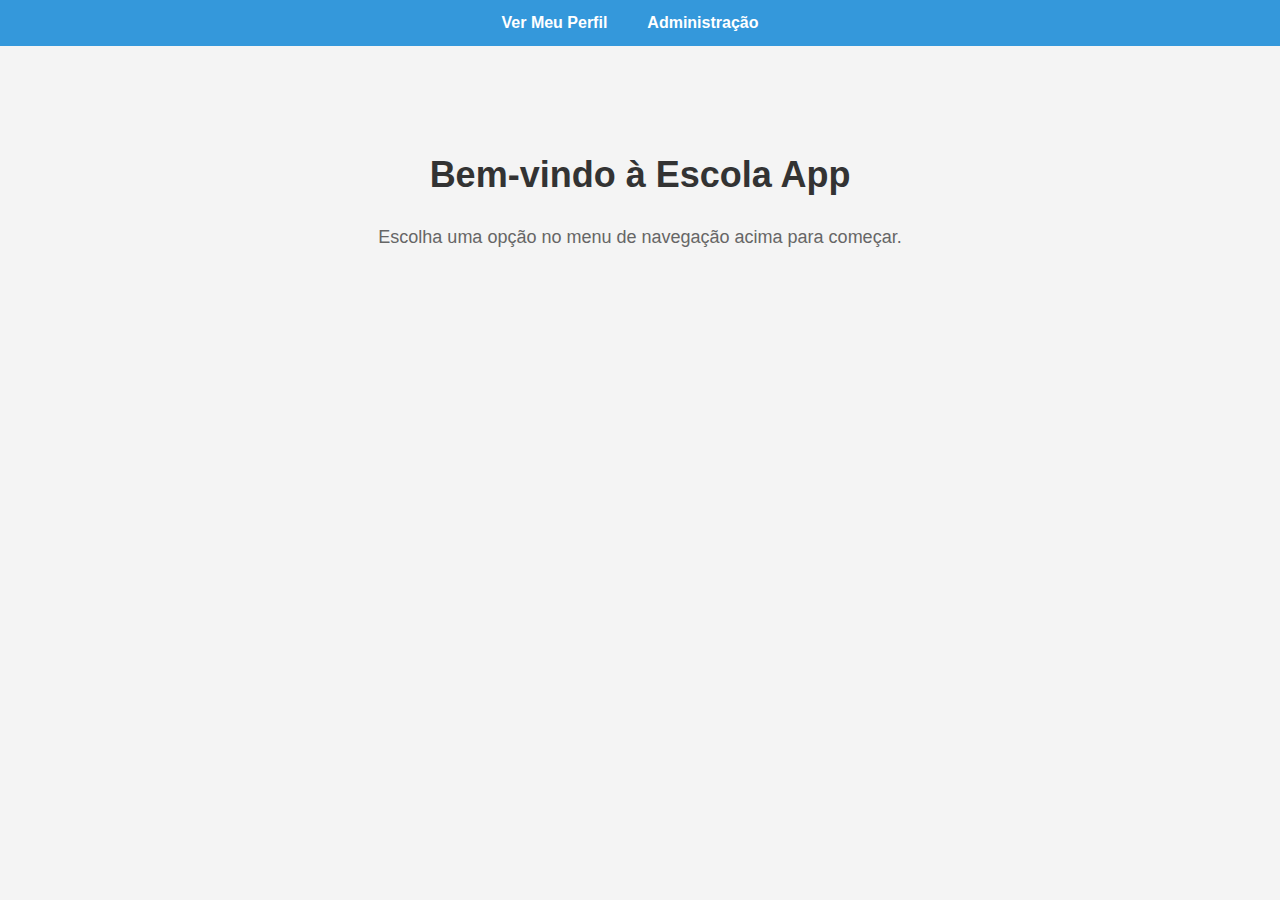
<file: index.html>
<!DOCTYPE html>
<html lang="pt-BR">

<head>
  <meta charset="UTF-8" />
  <title>Escola App</title>
  <link rel="stylesheet" href="css/style.css" />
  <style>
    body {
      margin: 0;
      padding: 0;
      font-family: Arial, sans-serif;
      background-color: #f4f4f4;
    }

    nav {
      background-color: #3498db;
      /* azul */
      padding: 10px;
      display: flex;
      justify-content: center;
      gap: 20px;
    }

    nav a {
      color: white;
      text-decoration: none;
      font-weight: bold;
    }

    nav a:hover {
      text-decoration: underline;
    }

    main {
      text-align: center;
      margin-top: 100px;
    }

    main h1 {
      font-size: 36px;
      color: #333;
    }

    main p {
      font-size: 18px;
      color: #666;
      margin-top: 10px;
    }
  </style>
</head>

<body>
  <nav>
    <a href="perfil.html">Ver Meu Perfil</a>
    <a href="admin.html">Administração</a>
  </nav>

  <main>
    <h1>Bem-vindo à Escola App</h1>
    <p>Escolha uma opção no menu de navegação acima para começar.</p>
  </main>
</body>

</html>
</file>
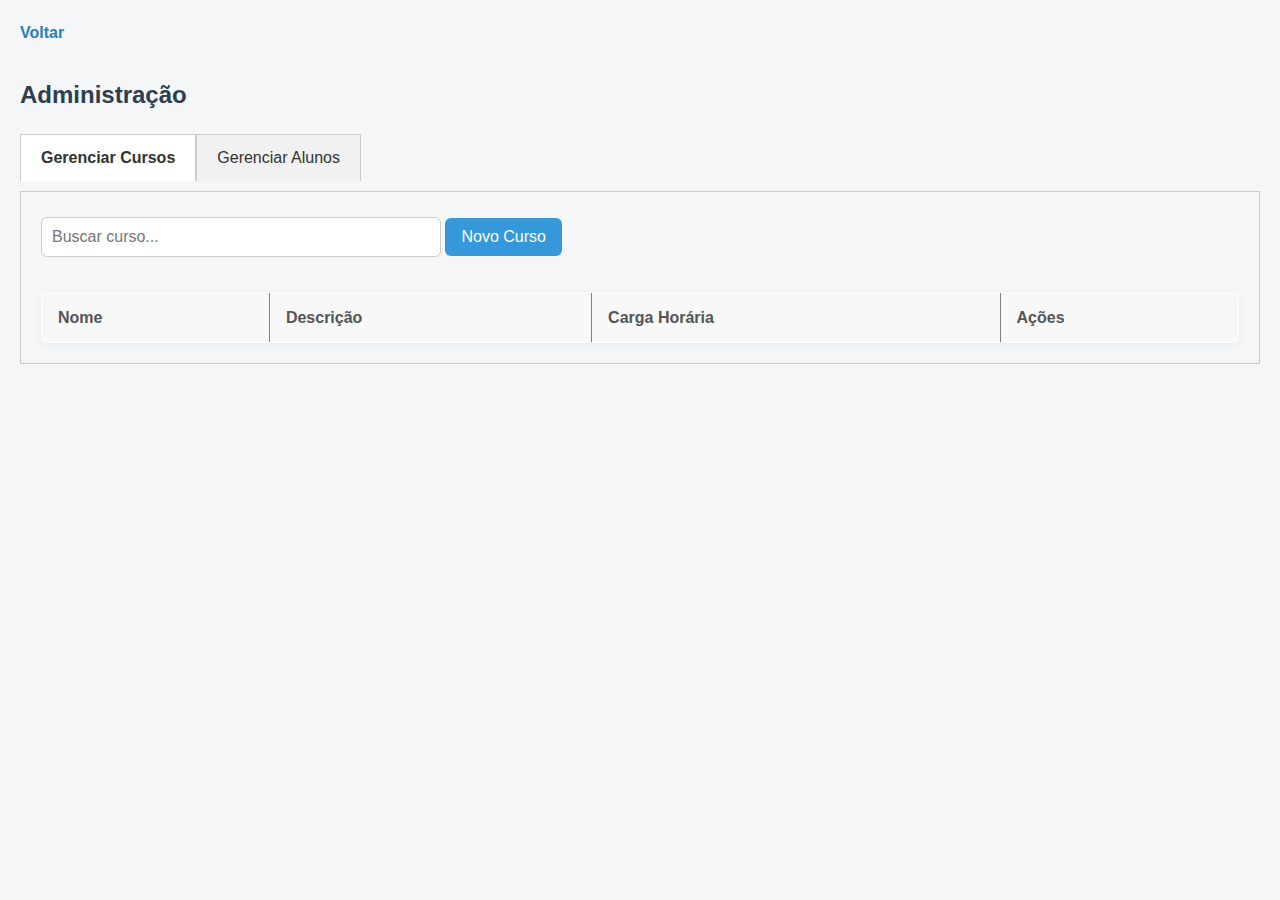
<file: admin.html>
<!DOCTYPE html>
<html lang="pt-BR">

<head>
  <meta charset="UTF-8">
  <title>Administração</title>
  <link rel="stylesheet" href="css/style.css">
  <style>
    .abas {
      display: flex;
      margin-bottom: 10px;
    }

    .aba {
      padding: 10px 20px;
      cursor: pointer;
      border: 1px solid #ccc;
      border-bottom: none;
      background-color: #f1f1f1;
    }

    .aba.ativa {
      background-color: white;
      font-weight: bold;
    }

    .secao {
      display: none;
      border: 1px solid #ccc;
      padding: 20px;
    }

    .secao.ativa {
      display: block;
    }

    .formulario {
      background-color: #f9f9f9;
      padding: 15px;
      margin-bottom: 10px;
      position: relative;
      border: 1px solid #ccc;
    }

    .fechar-formulario {
      position: absolute;
      top: 5px;
      right: 10px;
      background: none;
      border: none;
      font-size: 18px;
      cursor: pointer;
      color: red;
    }
  </style>
</head>

<body>
  <nav>
    <a href="index.html">Voltar</a>
  </nav>

  <h2>Administração</h2>

  <div class="abas">
    <div class="aba ativa" onclick="trocarAba('cursos')">Gerenciar Cursos</div>
    <div class="aba" onclick="trocarAba('alunos')">Gerenciar Alunos</div>
  </div>

  <div id="secaoCursos" class="secao ativa">
    <input type="text" id="filtroCurso" placeholder="Buscar curso..." oninput="listarCursos()">
    <button onclick="mostrarFormularioCurso()">Novo Curso</button>

    <div id="formCurso" class="formulario" style="display:none;">
      <button class="fechar-formulario" onclick="fecharFormularioCurso()">×</button>
      <div class="campos-formulario">
        <input type="text" id="nomeCurso" placeholder="Nome">
        <input type="text" id="descricaoCurso" placeholder="Descrição">
        <input type="text" id="cargaHorariaCurso" placeholder="Carga Horária">
      </div>
      <button onclick="salvarCurso()">Salvar</button>
    </div>


    <table border="1" id="tabelaCursos">
      <thead>
        <tr>
          <th>Nome</th>
          <th>Descrição</th>
          <th>Carga Horária</th>
          <th>Ações</th>
        </tr>
      </thead>
      <tbody></tbody>
    </table>
  </div>

  <div id="secaoAlunos" class="secao">
    <input type="text" id="filtroAluno" placeholder="Buscar aluno..." oninput="listarAlunos()">
    <button onclick="mostrarFormularioAluno()">Novo Aluno</button>

    <div id="formAluno" class="formulario" style="display:none;">
      <button class="fechar-formulario" onclick="fecharFormularioAluno()">×</button>
      <div class="campos-formulario">
        <input type="text" id="nomeAluno" placeholder="Nome">
        <input type="text" id="cpfAluno" placeholder="CPF">
        <input type="date" id="dataNascimentoAluno">
        <select id="cursoAlunoSelect">
          <option value="">Selecione um curso</option>
        </select>
      </div>
      <button onclick="salvarAluno()">Salvar</button>
    </div>


    <table border="1" id="tabelaAlunos">
      <thead>
        <tr>
          <th>Nome</th>
          <th>CPF</th>
          <th>Data de Nascimento</th>
          <th>Curso</th>
          <th>Ações</th>
        </tr>
      </thead>
      <tbody></tbody>
    </table>
  </div>

  <script src="js/admin.js"></script>
  <script>
    function trocarAba(aba) {
      document.querySelectorAll(".aba").forEach(tab => tab.classList.remove("ativa"));
      document.querySelectorAll(".secao").forEach(sec => sec.classList.remove("ativa"));

      if (aba === "cursos") {
        document.querySelector(".aba:nth-child(1)").classList.add("ativa");
        document.getElementById("secaoCursos").classList.add("ativa");
      } else {
        document.querySelector(".aba:nth-child(2)").classList.add("ativa");
        document.getElementById("secaoAlunos").classList.add("ativa");
      }
    }

    function fecharFormularioCurso() {
      document.getElementById("formCurso").style.display = "none";
    }

    function fecharFormularioAluno() {
      document.getElementById("formAluno").style.display = "none";
    }
  </script>
</body>

</html>
</file>
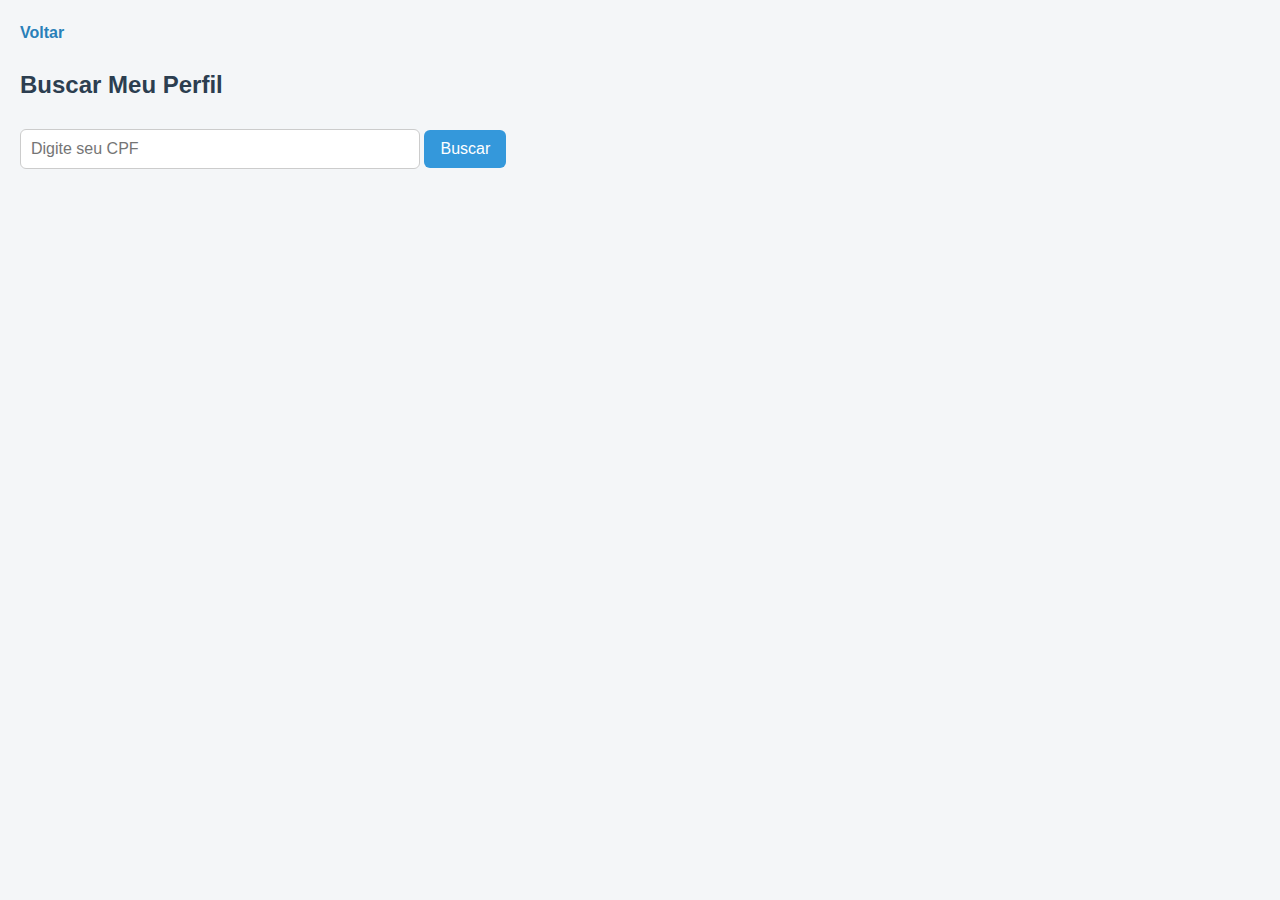
<file: perfil.html>
<!DOCTYPE html>
<html lang="pt-BR">

<head>
  <meta charset="UTF-8">
  <title>Meu Perfil</title>
  <link rel="stylesheet" href="css/style.css">
  <style>
    nav {
      margin-bottom: 20px;
    }

    #perfil {
      display: none;
      border: 1px solid #ccc;
      padding: 20px;
      background-color: #f9f9f9;
      margin-top: 20px;
    }
  </style>
</head>

<body>
  <nav>
    <a href="index.html">Voltar</a>
  </nav>

  <h2>Buscar Meu Perfil</h2>
  <input type="text" id="cpfInput" placeholder="Digite seu CPF">
  <button onclick="buscarPerfil()">Buscar</button>

  <div id="perfil"></div>

  <script src="js/perfil.js"></script>
</body>

</html>
</file>
<file: css/style.css>
/* Reset básico */
* {
  margin: 0;
  padding: 0;
  box-sizing: border-box;
}

body {
  font-family: 'Segoe UI', Tahoma, Geneva, Verdana, sans-serif;
  background-color: #f4f6f8;
  color: #333;
  padding: 20px;
  line-height: 1.6;
}

h1, h2, h3 {
  margin-bottom: 20px;
  color: #2c3e50;
}

nav {
  margin-bottom: 30px;
}

nav a {
  text-decoration: none;
  margin-right: 20px;
  color: #2980b9;
  font-weight: bold;
  transition: color 0.3s;
}

nav a:hover {
  color: #1abc9c;
}

input[type="text"],
input[type="date"],
select {
  padding: 10px;
  margin: 5px 0 15px;
  width: 100%;
  max-width: 400px;
  border: 1px solid #ccc;
  border-radius: 6px;
  background-color: #fff;
  font-size: 1rem;
}

button {
  padding: 10px 16px;
  background-color: #3498db;
  color: white;
  border: none;
  border-radius: 6px;
  cursor: pointer;
  font-size: 1rem;
  transition: background-color 0.3s;
  margin-right: 10px;
}

button:hover {
  background-color: #2980b9;
}

table {
  width: 100%;
  border-collapse: collapse;
  margin-top: 20px;
  background-color: white;
  border-radius: 6px;
  overflow: hidden;
  box-shadow: 0 2px 8px rgba(0, 0, 0, 0.05);
}

th, td {
  text-align: left;
  padding: 12px 16px;
  border-bottom: 1px solid #e0e0e0;
}

th {
  background-color: #f8f8f8;
  color: #555;
}

tr:hover {
  background-color: #f1f1f1;
}

#formCurso,
#formAluno {
  background-color: #fff;
  padding: 20px;
  border-radius: 6px;
  box-shadow: 0 1px 6px rgba(0, 0, 0, 0.1);
  margin-top: 20px;
  max-width: 600px;
}

#perfil {
  background-color: #fff;
  padding: 20px;
  border-radius: 6px;
  margin-top: 20px;
  box-shadow: 0 1px 6px rgba(0, 0, 0, 0.1);
}

@media (max-width: 600px) {
  input[type="text"], select {
    width: 100%;
  }

  nav a {
    display: block;
    margin-bottom: 10px;
  }

  button {
    width: 100%;
    margin-bottom: 10px;
  }
}
</file>
